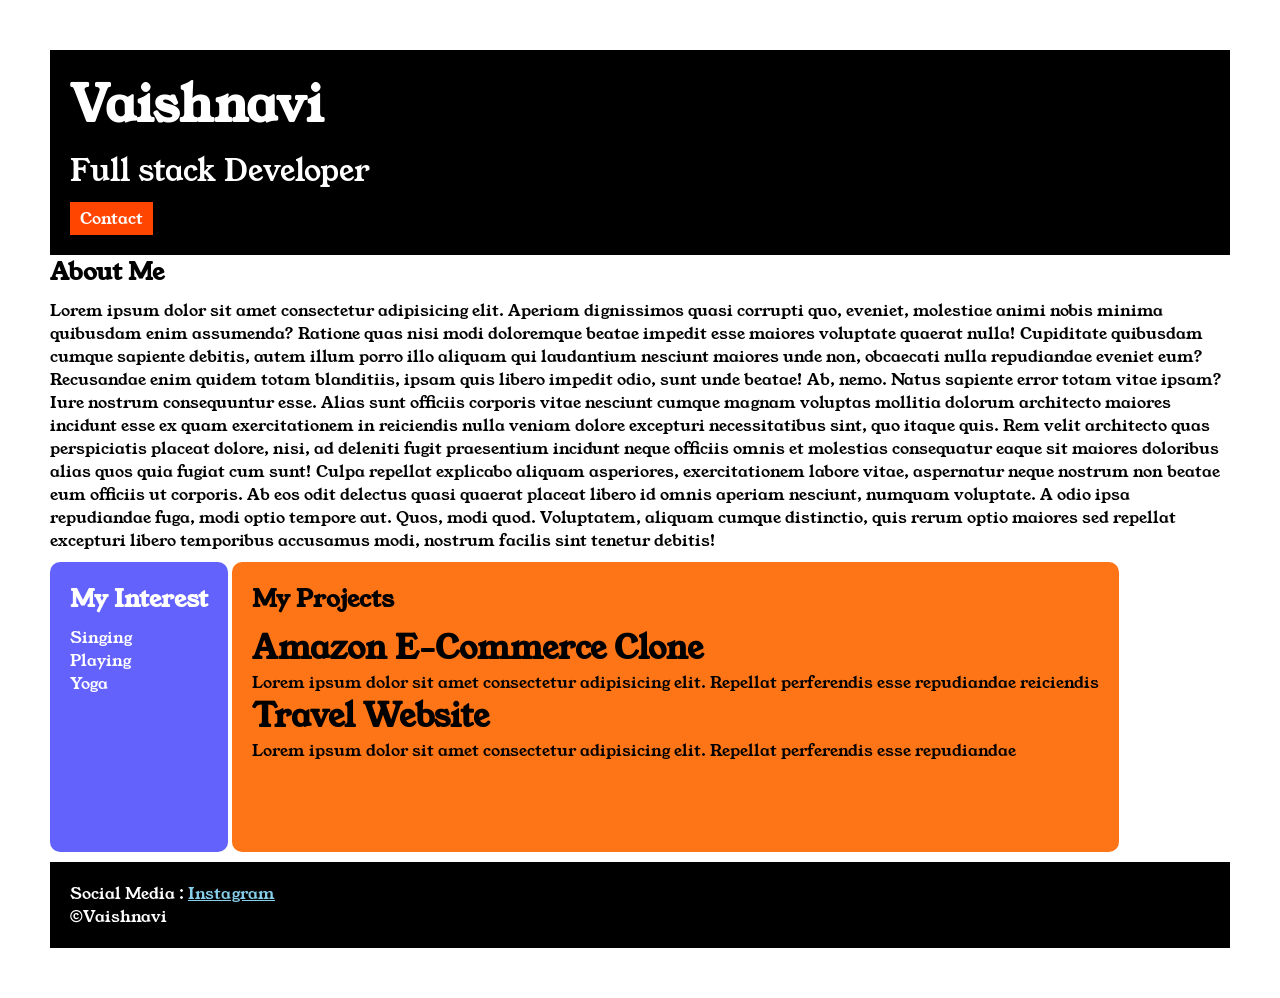
<file: index.html>
<!DocType html>
<html lang="en">

<head>
    <meta charset="=UTF-8">
    <meta name="viewport" content="width=device-width,initial-sale=1.0">
    <title>Portfolio</title>
    <link rel="stylesheet" href="style.css">
    <link rel="preconnect" href="https://fonts.googleapis.com">
    <link rel="preconnect" href="https://fonts.gstatic.com" crossorigin>
    <link href="https://fonts.googleapis.com/css2?family=Young+Serif&display=swap" rel="stylesheet">
</head>

<body>
    <div class="container">
        <div class="section-one">
            <h1 class="section-one__name">Vaishnavi</h1>
            <p class="section-one__role">
                Full stack Developer
            </p>
            <a class="section-one__contact" href="contact.html">Contact</a>
        </div>
        <div>
            <h2 class="setion-two__title">About Me</h2>
            <p class="section-two__desc">
                Lorem ipsum dolor sit amet consectetur adipisicing elit. Aperiam dignissimos quasi corrupti quo,
                eveniet,
                molestiae animi nobis minima quibusdam enim assumenda? Ratione quas nisi modi doloremque beatae impedit
                esse
                maiores voluptate quaerat nulla! Cupiditate quibusdam cumque sapiente debitis, autem illum porro illo
                aliquam
                qui laudantium nesciunt maiores unde non, obcaecati nulla repudiandae eveniet eum? Recusandae enim
                quidem totam
                blanditiis, ipsam quis libero impedit odio, sunt unde beatae! Ab, nemo. Natus sapiente error totam vitae
                ipsam?
                Iure nostrum consequuntur esse. Alias sunt officiis corporis vitae nesciunt cumque magnam voluptas
                mollitia
                dolorum architecto maiores incidunt esse ex quam exercitationem in reiciendis nulla veniam dolore
                excepturi
                necessitatibus sint, quo itaque quis. Rem velit architecto quas perspiciatis placeat dolore, nisi, ad
                deleniti
                fugit praesentium incidunt neque officiis omnis et molestias consequatur eaque sit maiores doloribus
                alias quos
                quia fugiat cum sunt! Culpa repellat explicabo aliquam asperiores, exercitationem labore vitae,
                aspernatur neque
                nostrum non beatae eum officiis ut corporis. Ab eos odit delectus quasi quaerat placeat libero id omnis
                aperiam
                nesciunt, numquam voluptate. A odio ipsa repudiandae fuga, modi optio tempore aut. Quos, modi quod.
                Voluptatem,
                aliquam cumque distinctio, quis rerum optio maiores sed repellat excepturi libero temporibus accusamus
                modi,
                nostrum facilis sint tenetur debitis!
            </p>

        </div>
        <div class="section-three">
            <h2 class="section-three__title">My Interest</h2>
            <ul class="section-three__desc">
                <li>Singing</li>
                <li>Playing</li>
                <li>Yoga</li>
            </ul>
        </div>
        <div class="section-four">
            <h2 class="section-four_title"> My Projects </h2>
                <ul class="section-four__desc">
                    <li>
                        <h1>Amazon E-Commerce Clone</h1>
                    </li>
                    <p>
                        Lorem ipsum dolor sit amet consectetur adipisicing elit. Repellat perferendis esse repudiandae
                        reiciendis
                       
                    </p>
                    <li>
                        <h1>Travel Website</h1>
                    </li>
                    <p>
                        Lorem ipsum dolor sit amet consectetur adipisicing elit. Repellat perferendis esse repudiandae
                    </p>
                </ul>

        </div>
        <div class="section-five">
            <h7 class="section-five__title">Social Media : </h7>
            <a href="https://www.instagram.com/">Instagram</a>
            <p class="section-five__desc">&COPY;Vaishnavi</p> 
        </div>
        </div>
</body>

</html>
</file>
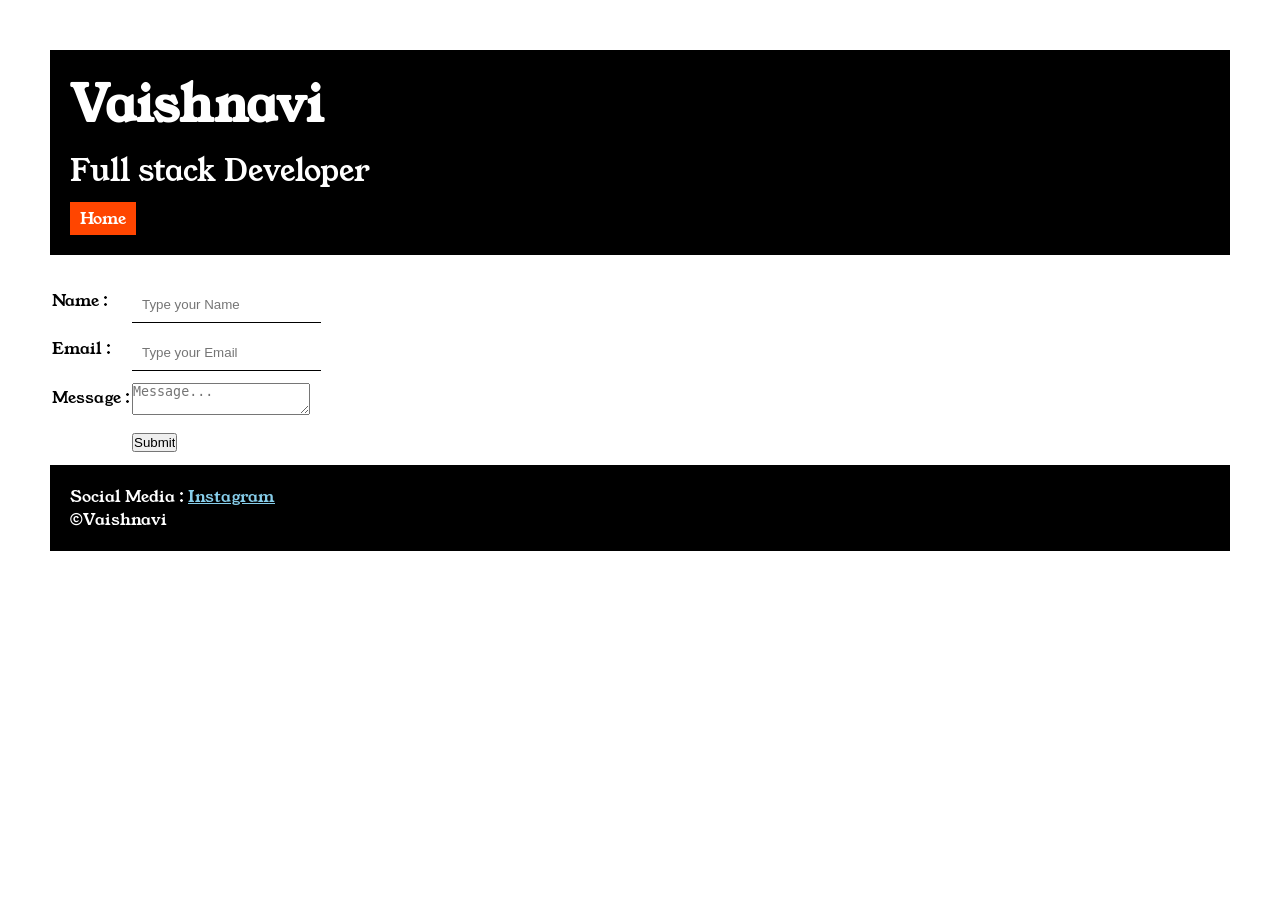
<file: contact.html>
<!DOCTYPE html>
<html lang="en">

<head>
    <meta charset="UTF-8">
    <meta name="viewport" content="width=device-width, initial-scale=1.0">
    <title>Contact</title>
    <link rel="stylesheet" href="style.css">
    <link rel="preconnect" href="https://fonts.googleapis.com">
    <link rel="preconnect" href="https://fonts.gstatic.com" crossorigin>
    <link href="https://fonts.googleapis.com/css2?family=Young+Serif&display=swap" rel="stylesheet">


</head>

<body>
    <div class="container">

        <div class="section-one">
            <h1 class="section-one__name">Vaishnavi</h1>
            <p class="section-one__role">
                Full stack Developer
            </p>
            <a class="section-one__contact" href="index.html">Home</a>
        </div>
        <div class="contact-form">
            <form>
        <table>
            <tr>
                <td>Name : </td>
                <td>
                    <input type="text" placeholder="Type your Name" class="contact-form__input">
                </td>
            </tr>
            <tr>
                <td>Email : </td>
                <td>
                    <input type="text" placeholder="Type your Email" class="contact-form__input">
                </td>
            </tr>
            <tr>
                <td>Message : </td>
                <td>
                    <textarea placeholder="Message..." class="contact-form__textarea"></textarea>
                </td>
            </tr>
            <tr>
                <td></td>
                <td>
                    <input type="submit" class="contact-form__submit">
                </td>
            </tr>
        </table>
        </form>
        </div>
        
        <div class="section-five">
            <h7 class="section-five__title">Social Media : </h7>
            <a href="https://www.instagram.com/">Instagram</a>
            <p class="section-five__desc">&COPY;Vaishnavi</p> 
        </div>

    </div>
</body>

</html>
</file>
<file: style.css>
*{
    padding:0;
    margin:0;
}
body{
    
  font-family: "Young Serif", serif;
  font-weight: 400;
  font-style: normal;
}
.container{
    padding:50px;
}
.section-one{
    background-color: black;
    color:white;
    padding:20px;
}
.section-one__contact{
    background-color: orangered;
    color: white;
    text-decoration: none;
    padding-left: 10px;
    padding-right: 10px;
    padding-top:5px;
    padding-bottom:5px;
    display:inline-block; 
    margin-top: 10px; 
}
.section-one__name{
    font-size: 50px;
}
.section-one__role{
    font-size:30px ;
    margin-top: 10px;
}
.section-two,.section-three,.section-four,.section-five{
    margin-top: 10px;
}
.section-two__desc,.section-three__desc,.section-four__desc,.secton-five__desc
{
    margin-top: 10px;
}
.section-five{
    background-color: black;
    color:white;
    padding:20px;
}
.section-five a{
    color:skyblue;
}
.section-three li,.section-four li
{
    list-style:none;
}
.section-three{
    background-color: #6462fd;
    color:white;
    padding:20px;
    display:inline-block;
    height:250px;
    border-radius:10px;
    vertical-align:top;

}
.section-four
{
    background-color: #FE7517;
    color:black;
    padding:20px;
    display:inline-block;
    height:250px;
    border-radius:10px;
    vertical-align:top;    
}
.contact-form

{
    margin-top: 20px;
}
.contact-form__input,.contact-form__input,.contact-form__textarea,.contact-form__submit
{
margin-top:10px;
}
.contact-form__input{
    padding:10px;
    border:none;
    border-bottom:solid black 1px;

}
contact-form__textarea{
    padding:10px;
    border:solid black 1px;

}
contact-form__submit{
    padding-top:10px;
    padding-bottom: 10px;
    padding-left:15px;
    padding-right:15px;
    background-color: orangered;
    color:black;
    border:none;

}
</file>
